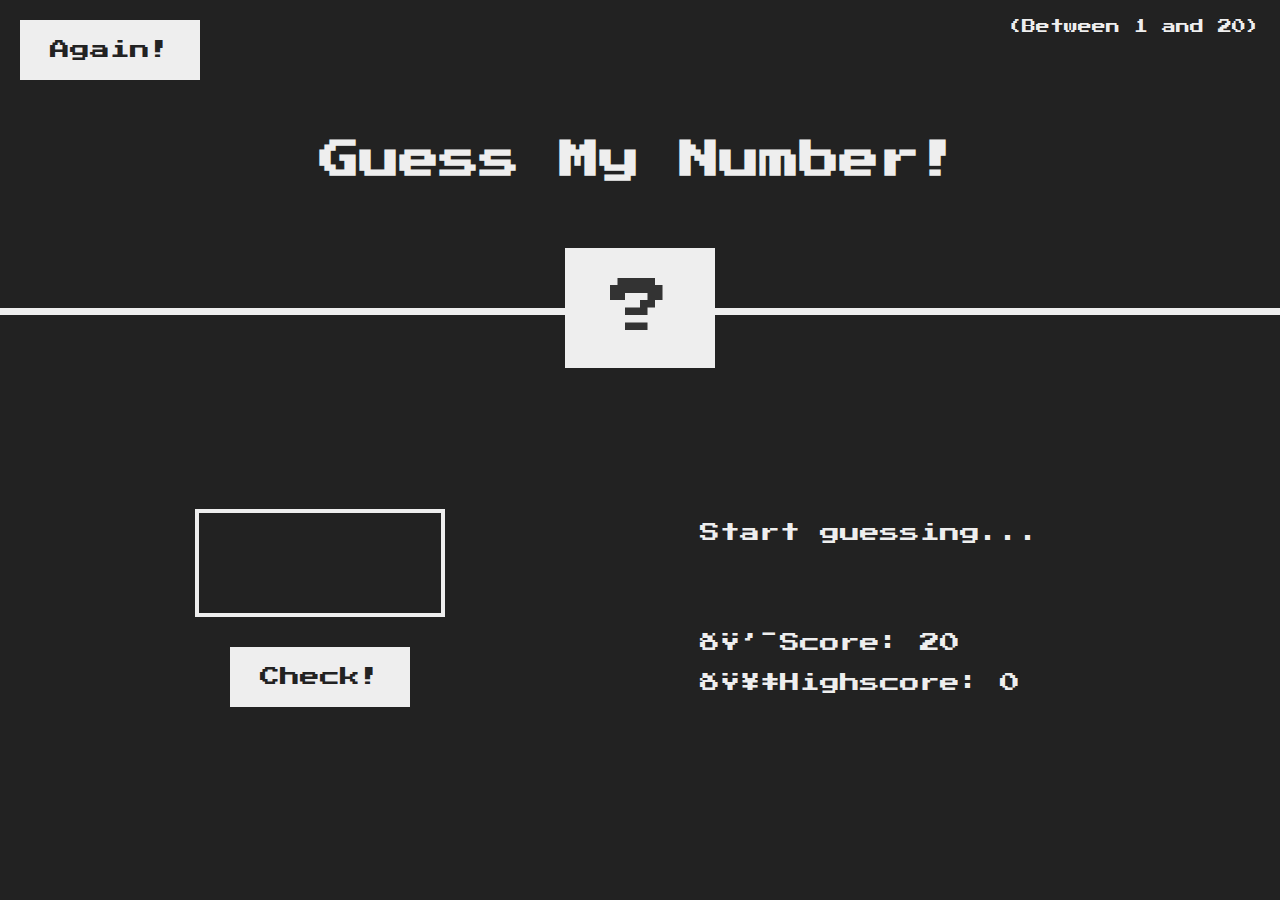
<file: index.html>
<!DOCTYPE html>
<html lang="en">
    <head>
        <meta charset="UTF-80"/>
        <meta name="viewport" content="width=device-width, initial-scale=1.0"/>  <!--meaning?? inital scale-->
        <meta http-equiv="X-UA-Compatible" content="ie=edge" /> <!--meaning??-->
        <link rel="stylesheet" href="style.css"/>
        <title>Guess My Number</title>
    </head>
    <body>
        <header>
            <h1>Guess My Number!</h1>
            <p class="between">(Between 1 and 20)</p>
            <button class="again">Again!</button>
            <div class="number">?</div>
        </header>
        <main>
            <section class="left">
                <input type="number" class="guess"/>
                <button class="check">Check!</button>
            </section>
            <section class="right">
                <p class="message">Start guessing...</p>
                <p class="labelscore">💯Score: <span class="score">20</span></p>
                <p class="labelhighscore">🥇Highscore: <span class="highscore">0</span></p>
            </section>
        </main>
        <script src="JSGame.JS"></script>
    </body>
</html>
</file>
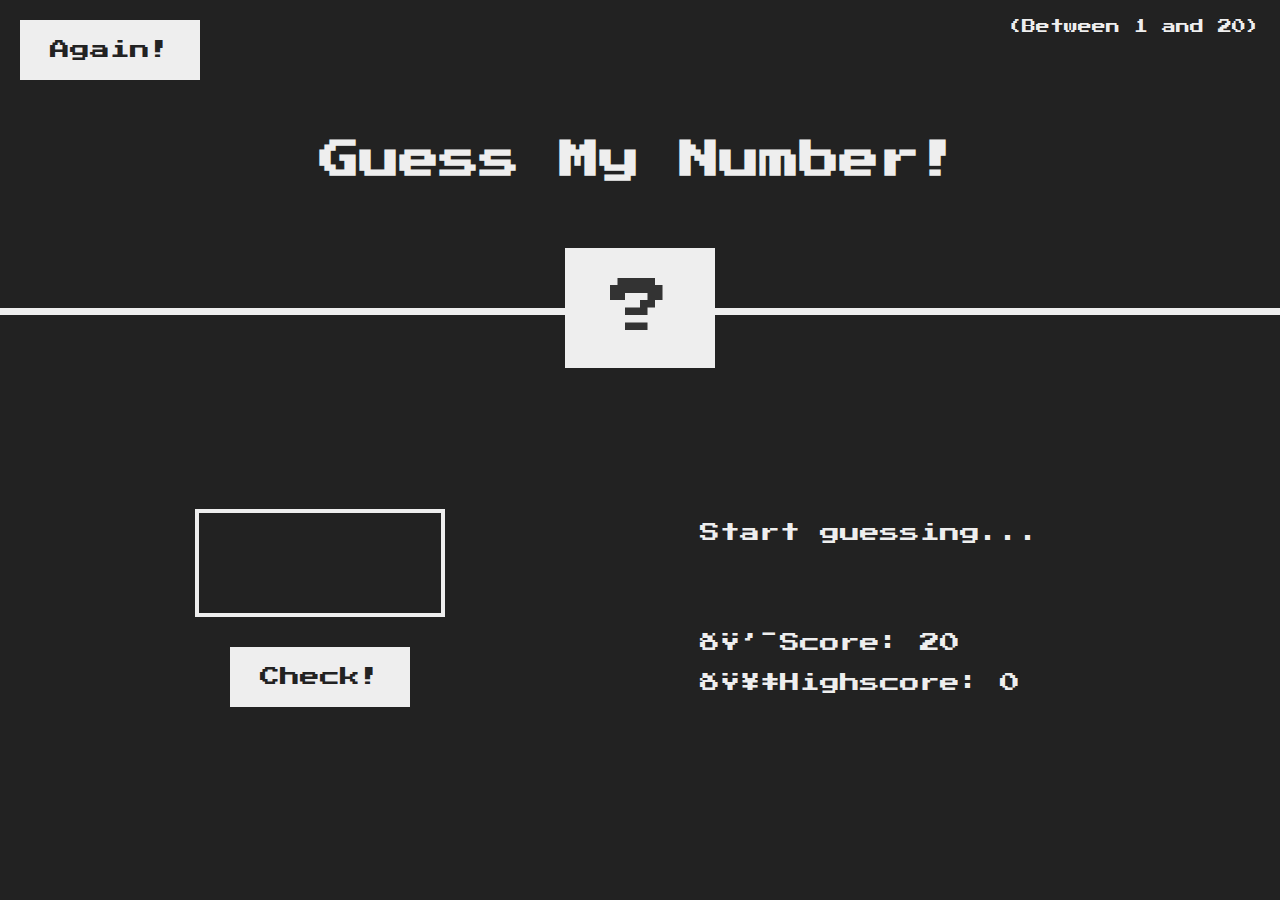
<file: html.html>
<!DOCTYPE html>
<html lang="en">
    <head>
        <meta charset="UTF-80"/>
        <meta name="viewport" content="width=device-width, initial-scale=1.0"/>  <!--meaning?? inital scale-->
        <meta http-equiv="X-UA-Compatible" content="ie=edge" /> <!--meaning??-->
        <link rel="stylesheet" href="style.css"/>
        <title>Guess My Number</title>
    </head>
    <body>
        <header>
            <h1>Guess My Number!</h1>
            <p class="between">(Between 1 and 20)</p>
            <button class="again">Again!</button>
            <div class="number">?</div>
        </header>
        <main>
            <section class="left">
                <input type="number" class="guess"/>
                <button class="check">Check!</button>
            </section>
            <section class="right">
                <p class="message">Start guessing...</p>
                <p class="labelscore">💯Score: <span class="score">20</span></p>
                <p class="labelhighscore">🥇Highscore: <span class="highscore">0</span></p>
            </section>
        </main>
        <script src="JSGame.JS"></script>
    </body>
</html>
</file>
<file: style.css>
@import url('https://fonts.googleapis.com/css?family=Press+Start+2P&display=swap');
* {
    margin: 0;
    padding: 0;
    box-sizing: inherit;
}

html {
    font-size: 62.5%;
    box-sizing: border-box;
}

body {
    font-family: 'Press Start 2P', sans-serif;
    color: #eee;
    background-color: #222;
}

header {
    position: relative;
    height: 35vh;
    border-bottom: 7px solid #eee;
}

main {
    height: 65vh;
    color: #eee;
    display: flex;
    align-items: center;
    justify-content: space-around;
}

.left {
    width: 52rem;
    display: flex;
    flex-direction: column;
    align-items: center;
}

.right {
    width: 52rem;
    font-size: 2rem;
}

h1 {
    font-size: 4rem;
    text-align: center;
    position: absolute;
    width: 100%;
    top: 52%;
    left: 50%;
    transform: translate(-50%, -50%);
}

.number {
    background: #eee;
    color: #333;
    font-size: 6rem;
    width: 15rem;
    padding: 3rem 0rem;
    text-align: center;
    position: absolute;
    bottom: 0;
    left: 50%;
    transform: translate(-50%, 50%);
}

.between {
    font-size: 1.4rem;
    position: absolute;
    top: 2rem;
    right: 2rem;
}

.again {
    position: absolute;
    top: 2rem;
    left: 2rem;
}

.guess {
    background: none;
    border: 4px solid #eee;
    color: inherit;
    width: 25rem;
    font-size: 5rem;
    font-family: inherit;
    padding: 2.5rem;
    text-align: center;
    display: block;
    margin-bottom: 3rem;
}

.check, .again {
    border: none;
    background-color: #eee;
    color: #222;
    font-size: 2rem;
    font-family: inherit;
    padding: 2rem 3rem;
    cursor: pointer;
}

.check:hover {
    background-color: #ccc;
}

.message {
    margin-bottom: 8rem;
    height: 3rem;
}

.labelscore {
    margin-bottom: 2rem;
}
</file>
